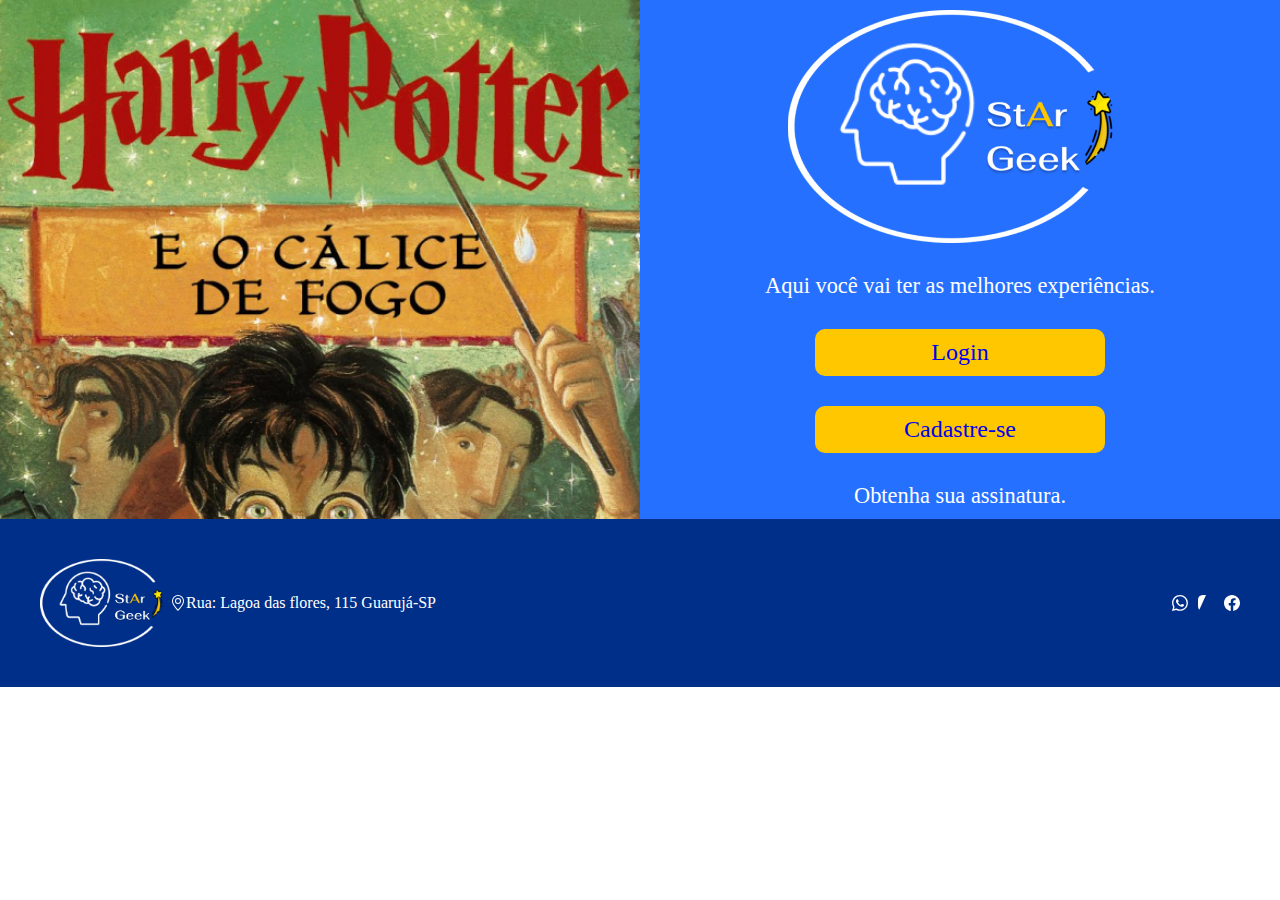
<file: index.html>
<!DOCTYPE html>
<html lang="pt-br">
<head>
    <meta charset="UTF-8">
    <meta http-equiv="X-UA-Compatible" content="IE=edge">
    <meta name="viewport" content="width=device-width, initial-scale=1.0">
    <title>Document</title>
    <link rel="stylesheet" href="estilo.css">
</head>
<body>
    
<div class="container">

    <main></main>
   
    <section>
       <img src="imagem/logo.png" alt="">
       <p>Aqui você vai ter as melhores experiências. </p>
       <a href="login.html">Login</a>
       <a href="cadastro.html">Cadastre-se</a>
       <span>Obtenha sua assinatura.</span>
    </section>


    <footer>
        <div class="logo">
            <img src="imagem/logo.png" alt="logo" width="130px">    
        <svg xmlns="http://www.w3.org/2000/svg" width="16" height="16" fill="currentColor" class="bi bi-geo-alt" viewBox="0 0 16 16">
            <path d="M12.166 8.94c-.524 1.062-1.234 2.12-1.96 3.07A31.493 31.493 0 0 1 8 14.58a31.481 31.481 0 0 1-2.206-2.57c-.726-.95-1.436-2.008-1.96-3.07C3.304 7.867 3 6.862 3 6a5 5 0 0 1 10 0c0 .862-.305 1.867-.834 2.94zM8 16s6-5.686 6-10A6 6 0 0 0 2 6c0 4.314 6 10 6 10z"/>
            <path d="M8 8a2 2 0 1 1 0-4 2 2 0 0 1 0 4zm0 1a3 3 0 1 0 0-6 3 3 0 0 0 0 6z"/>
          </svg>
            <p>Rua: Lagoa das flores, 115
            Guarujá-SP</p>
        </div>

        <div class="sociais">
            <svg xmlns="http://www.w3.org/2000/svg" width="16" height="16" fill="currentColor" class="bi bi-whatsapp" viewBox="0 0 16 16">
                <path d="M13.601 2.326A7.854 7.854 0 0 0 7.994 0C3.627 0 .068 3.558.064 7.926c0 1.399.366 2.76 1.057 3.965L0 16l4.204-1.102a7.933 7.933 0 0 0 3.79.965h.004c4.368 0 7.926-3.558 7.93-7.93A7.898 7.898 0 0 0 13.6 2.326zM7.994 14.521a6.573 6.573 0 0 1-3.356-.92l-.24-.144-2.494.654.666-2.433-.156-.251a6.56 6.56 0 0 1-1.007-3.505c0-3.626 2.957-6.584 6.591-6.584a6.56 6.56 0 0 1 4.66 1.931 6.557 6.557 0 0 1 1.928 4.66c-.004 3.639-2.961 6.592-6.592 6.592zm3.615-4.934c-.197-.099-1.17-.578-1.353-.646-.182-.065-.315-.099-.445.099-.133.197-.513.646-.627.775-.114.133-.232.148-.43.05-.197-.1-.836-.308-1.592-.985-.59-.525-.985-1.175-1.103-1.372-.114-.198-.011-.304.088-.403.087-.088.197-.232.296-.346.1-.114.133-.198.198-.33.065-.134.034-.248-.015-.347-.05-.099-.445-1.076-.612-1.47-.16-.389-.323-.335-.445-.34-.114-.007-.247-.007-.38-.007a.729.729 0 0 0-.529.247c-.182.198-.691.677-.691 1.654 0 .977.71 1.916.81 2.049.098.133 1.394 2.132 3.383 2.992.47.205.84.326 1.129.418.475.152.904.129 1.246.08.38-.058 1.171-.48 1.338-.943.164-.464.164-.86.114-.943-.049-.084-.182-.133-.38-.232z"/>
              </svg>

              <svg xmlns="http://www.w3.org/2000/svg" width="16" height="16" fill="currentColor" class="bi bi-instagram" viewBox="0 0 16 16">
                <path d="M8 0C5.829 0 5.556.01 4.703.048 3.85.088 3.269.222 2.76.42a3.917 3.917 0 0 0-1.417.923A3.927 3.927 0 0 0 .42 2.76C.222 3.268.087 3.85.048 4.7.01 5.555 0 5.827 0 8.001c0 2.172.01 2.444.048 3.297.04.852.174 1.433.372 1.942.205.526.478.972.923 1.417.444.445.89.719 1.1  qvf416.923.51.198 1.09.333 1.942.372C5.555 15.99 5.827 16 8 16s2.444-.01 3.298-.048c.851-.04 1.434-.174 1.943-.372a3.916 3.916 0 0 0 1.416-.923c.445-.445.718-.891.923-1.417.197-.509.332-1.09.372-1.942C15.99 10.445 16 10.173 16 8s-.01-2.445-.048-3.299c-.04-.851-.175-1.433-.372-1.941a3.926 3.926 0 0 0-.923-1.417A3.911 3.911 0 0 0 13.24.42c-.51-.198-1.092-.333-1.943-.372C10.443.01 10.172 0 7.998 0h.003zm-.717 1.442h.718c2.136 0 2.389.007 3.232.046.78.035 1.204.166 1.486.275.373.145.64.319.92.599.28.28.453.546.598.92.11.281.24.705.275 1.485.039.843.047 1.096.047 3.231s-.008 2.389-.047 3.232c-.035.78-.166 1.203-.275 1.485a2.47 2.47 0 0 1-.599.919c-.28.28-.546.453-.92.598-.28.11-.704.24-1.485.276-.843.038-1.096.047-3.232.047s-2.39-.009-3.233-.047c-.78-.036-1.203-.166-1.485-.276a2.478 2.478 0 0 1-.92-.598 2.48 2.48 0 0 1-.6-.92c-.109-.281-.24-.705-.275-1.485-.038-.843-.046-1.096-.046-3.233 0-2.136.008-2.388.046-3.231.036-.78.166-1.204.276-1.486.145-.373.319-.64.599-.92.28-.28.546-.453.92-.598.282-.11.705-.24 1.485-.276.738-.034 1.024-.044 2.515-.045v.002zm4.988 1.328a.96.96 0 1 0 0 1.92.96.96 0 0 0 0-1.92zm-4.27 1.122a4.109 4.109 0 1 0 0 8.217 4.109 4.109 0 0 0 0-8.217zm0 1.441a2.667 2.667 0 1 1 0 5.334 2.667 2.667 0 0 1 0-5.334z"/>
              </svg>

              <svg xmlns="http://www.w3.org/2000/svg" width="16" height="16" fill="currentColor" class="bi bi-facebook" viewBox="0 0 16 16">
                <path d="M16 8.049c0-4.446-3.582-8.05-8-8.05C3.58 0-.002 3.603-.002 8.05c0 4.017 2.926 7.347 6.75 7.951v-5.625h-2.03V8.05H6.75V6.275c0-2.017 1.195-3.131 3.022-3.131.876 0 1.791.157 1.791.157v1.98h-1.009c-.993 0-1.303.621-1.303 1.258v1.51h2.218l-.354 2.326H9.25V16c3.824-.604 6.75-3.934 6.75-7.951z"/>
              </svg>
        </div>
     
        
    </footer>
 

</div>

</body>
</html>
</file>
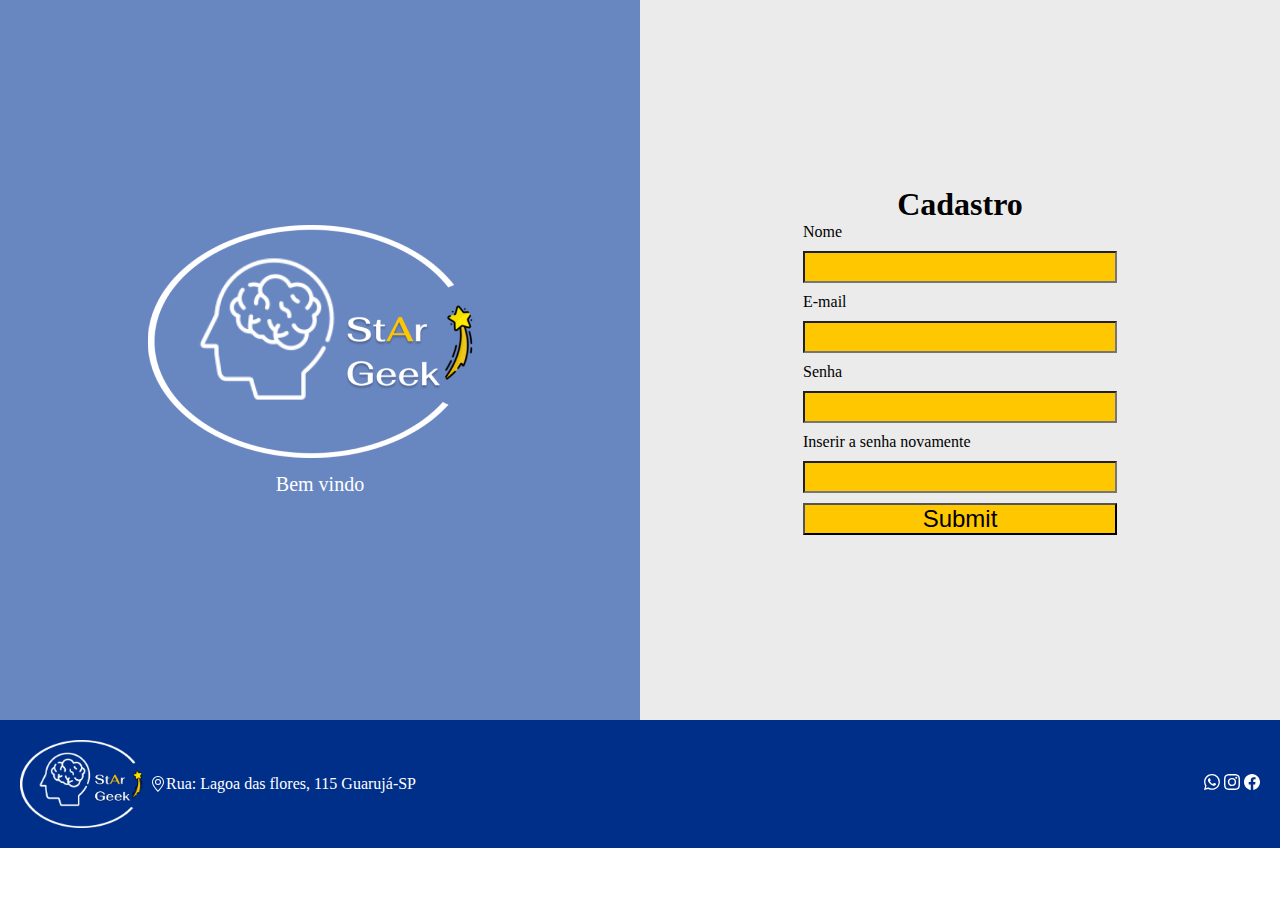
<file: cadastro.html>
<!DOCTYPE html>
<html lang="pt-br">
<head>
    <meta charset="UTF-8">
    <meta http-equiv="X-UA-Compatible" content="IE=edge">
    <meta name="viewport" content="width=device-width, initial-scale=1.0">
    <title>Document</title>
    <link rel="stylesheet" href="cadastro.css">
</head>

<body>

    <div class="container">

        <main> 
            <img src="imagem/logo.png" alt="logo">
            <p>Bem vindo</p>
         
        </main>
    
        <section>
            
            <h1>Cadastro</h1>

            <div class="mensagem"></div>
             
               <form id="formulario">
                <label for="">Nome</label>
                <input type="nome" id="nome">

                <label for="">E-mail</label>
                <input type="email" id="email">

                <label for="">Senha</label>
                <input type="senha" id="senha">

                <label for="">Inserir a senha novamente</label>
                <input type="senha" id="insenha2">

                <input type="submit"bvalue="Cadastre-se"> 
             
            </form>
        </section>
    

        <footer>
            <div class="logo">
    
                <img src="imagem/logo.png" alt="logo" width="130px">   
    
                <svg xmlns="http://www.w3.org/2000/svg" width="16" height="16" fill="currentColor" class="bi bi-geo-alt" viewBox="0 0 16 16">
                <path d="M12.166 8.94c-.524 1.062-1.234 2.12-1.96 3.07A31.493 31.493 0 0 1 8 14.58a31.481 31.481 0 0 1-2.206-2.57c-.726-.95-1.436-2.008-1.96-3.07C3.304 7.867 3 6.862 3 6a5 5 0 0 1 10 0c0 .862-.305 1.867-.834 2.94zM8 16s6-5.686 6-10A6 6 0 0 0 2 6c0 4.314 6 10 6 10z"/>
                <path d="M8 8a2 2 0 1 1 0-4 2 2 0 0 1 0 4zm0 1a3 3 0 1 0 0-6 3 3 0 0 0 0 6z"/>
                </svg>
                <p>Rua: Lagoa das flores, 115
                Guarujá-SP</p>
            </div>
    
            <div class="sociais">
                <svg xmlns="http://www.w3.org/2000/svg" width="16" height="16" fill="currentColor" class="bi bi-whatsapp" viewBox="0 0 16 16">
                    <path d="M13.601 2.326A7.854 7.854 0 0 0 7.994 0C3.627 0 .068 3.558.064 7.926c0 1.399.366 2.76 1.057 3.965L0 16l4.204-1.102a7.933 7.933 0 0 0 3.79.965h.004c4.368 0 7.926-3.558 7.93-7.93A7.898 7.898 0 0 0 13.6 2.326zM7.994 14.521a6.573 6.573 0 0 1-3.356-.92l-.24-.144-2.494.654.666-2.433-.156-.251a6.56 6.56 0 0 1-1.007-3.505c0-3.626 2.957-6.584 6.591-6.584a6.56 6.56 0 0 1 4.66 1.931 6.557 6.557 0 0 1 1.928 4.66c-.004 3.639-2.961 6.592-6.592 6.592zm3.615-4.934c-.197-.099-1.17-.578-1.353-.646-.182-.065-.315-.099-.445.099-.133.197-.513.646-.627.775-.114.133-.232.148-.43.05-.197-.1-.836-.308-1.592-.985-.59-.525-.985-1.175-1.103-1.372-.114-.198-.011-.304.088-.403.087-.088.197-.232.296-.346.1-.114.133-.198.198-.33.065-.134.034-.248-.015-.347-.05-.099-.445-1.076-.612-1.47-.16-.389-.323-.335-.445-.34-.114-.007-.247-.007-.38-.007a.729.729 0 0 0-.529.247c-.182.198-.691.677-.691 1.654 0 .977.71 1.916.81 2.049.098.133 1.394 2.132 3.383 2.992.47.205.84.326 1.129.418.475.152.904.129 1.246.08.38-.058 1.171-.48 1.338-.943.164-.464.164-.86.114-.943-.049-.084-.182-.133-.38-.232z"/>
                  </svg>
    
                  <svg xmlns="http://www.w3.org/2000/svg" width="16" height="16" fill="currentColor" class="bi bi-instagram" viewBox="0 0 16 16">
                    <path d="M8 0C5.829 0 5.556.01 4.703.048 3.85.088 3.269.222 2.76.42a3.917 3.917 0 0 0-1.417.923A3.927 3.927 0 0 0 .42 2.76C.222 3.268.087 3.85.048 4.7.01 5.555 0 5.827 0 8.001c0 2.172.01 2.444.048 3.297.04.852.174 1.433.372 1.942.205.526.478.972.923 1.417.444.445.89.719 1.416.923.51.198 1.09.333 1.942.372C5.555 15.99 5.827 16 8 16s2.444-.01 3.298-.048c.851-.04 1.434-.174 1.943-.372a3.916 3.916 0 0 0 1.416-.923c.445-.445.718-.891.923-1.417.197-.509.332-1.09.372-1.942C15.99 10.445 16 10.173 16 8s-.01-2.445-.048-3.299c-.04-.851-.175-1.433-.372-1.941a3.926 3.926 0 0 0-.923-1.417A3.911 3.911 0 0 0 13.24.42c-.51-.198-1.092-.333-1.943-.372C10.443.01 10.172 0 7.998 0h.003zm-.717 1.442h.718c2.136 0 2.389.007 3.232.046.78.035 1.204.166 1.486.275.373.145.64.319.92.599.28.28.453.546.598.92.11.281.24.705.275 1.485.039.843.047 1.096.047 3.231s-.008 2.389-.047 3.232c-.035.78-.166 1.203-.275 1.485a2.47 2.47 0 0 1-.599.919c-.28.28-.546.453-.92.598-.28.11-.704.24-1.485.276-.843.038-1.096.047-3.232.047s-2.39-.009-3.233-.047c-.78-.036-1.203-.166-1.485-.276a2.478 2.478 0 0 1-.92-.598 2.48 2.48 0 0 1-.6-.92c-.109-.281-.24-.705-.275-1.485-.038-.843-.046-1.096-.046-3.233 0-2.136.008-2.388.046-3.231.036-.78.166-1.204.276-1.486.145-.373.319-.64.599-.92.28-.28.546-.453.92-.598.282-.11.705-.24 1.485-.276.738-.034 1.024-.044 2.515-.045v.002zm4.988 1.328a.96.96 0 1 0 0 1.92.96.96 0 0 0 0-1.92zm-4.27 1.122a4.109 4.109 0 1 0 0 8.217 4.109 4.109 0 0 0 0-8.217zm0 1.441a2.667 2.667 0 1 1 0 5.334 2.667 2.667 0 0 1 0-5.334z"/>
                  </svg>
    
                  <svg xmlns="http://www.w3.org/2000/svg" width="16" height="16" fill="currentColor" class="bi bi-facebook" viewBox="0 0 16 16">
                    <path d="M16 8.049c0-4.446-3.582-8.05-8-8.05C3.58 0-.002 3.603-.002 8.05c0 4.017 2.926 7.347 6.75 7.951v-5.625h-2.03V8.05H6.75V6.275c0-2.017 1.195-3.131 3.022-3.131.876 0 1.791.157 1.791.157v1.98h-1.009c-.993 0-1.303.621-1.303 1.258v1.51h2.218l-.354 2.326H9.25V16c3.824-.604 6.75-3.934 6.75-7.951z"/>
                  </svg>
            </div>

        
        </footer>
<script src="cadastro.js"></script>
</body>

</html>
</file>
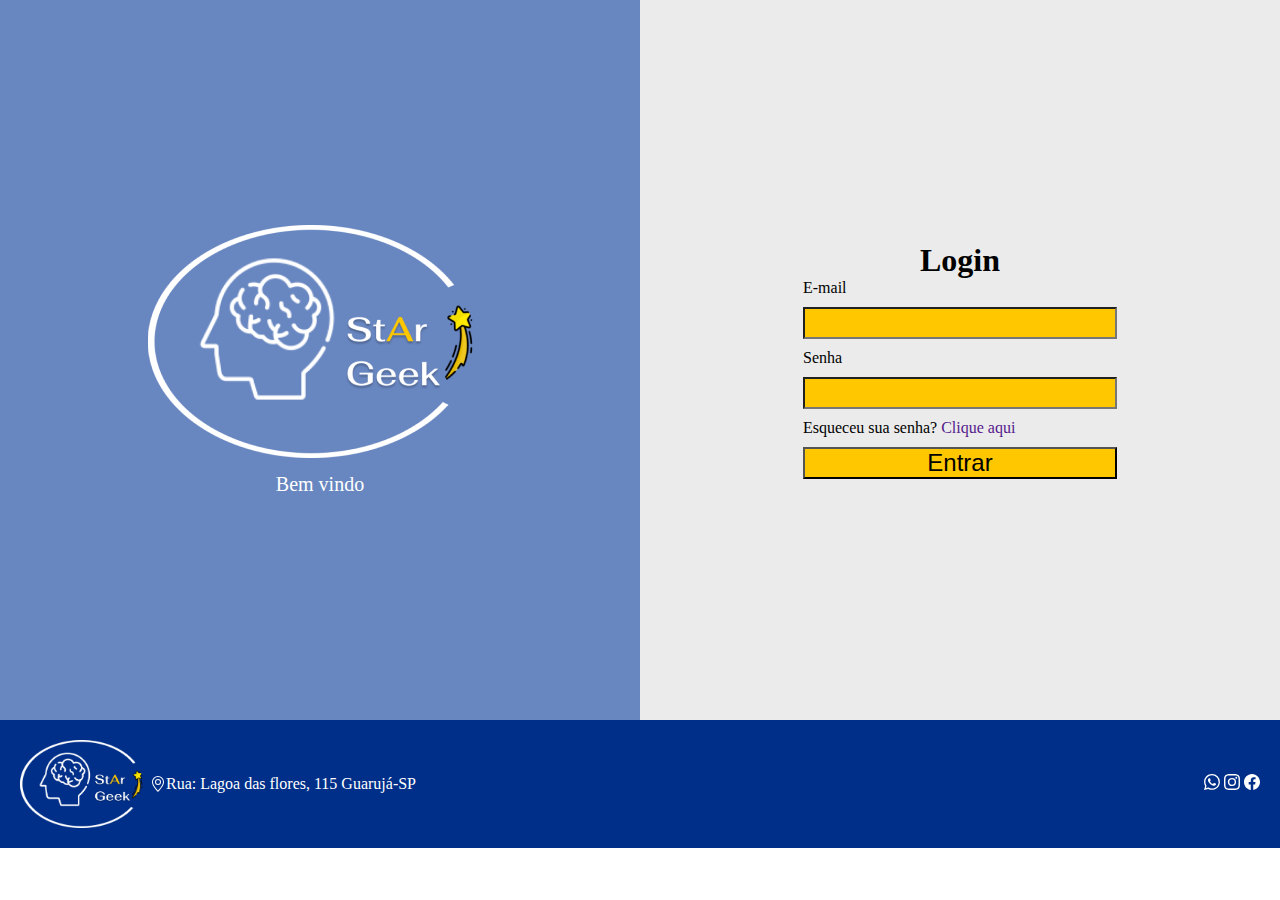
<file: cadastroitem.html>
<!DOCTYPE html>
<html lang="">
<head>
    <meta charset="UTF-8">
    <meta http-equiv="X-UA-Compatible" content="IE=edge">
    <meta name="viewport" content="width=device-width, initial-scale=1.0">
    <title>Document</title>
    <link rel="stylesheet" href="cadastroitem.css">
</head>
<body>
    
    <div class="contanier">
    <header>
      
    </header>

    <main>
    <h1>Cadastro do Item</h1>
    <form action="catalogo.html">
        <label for="">Nome</label>
        <input type="text" id="nome">

    <label>Resumo</label>
    <textarea name="resumo" id="resumo" cols="34" rows="14"></textarea>

    <label for="">Escolha sua foto</label>
    <input type="file" id="foto">

    <input type="submit" value="Entrar" id="btncadastrar">

    </form>
    </main>

    <footer>
 <div class="logo">

            <img src="imagem/logo.png" alt="logo" width="130px">   

            <svg xmlns="http://www.w3.org/2000/svg" width="16" height="16" fill="currentColor" class="bi bi-geo-alt" viewBox="0 0 16 16">
            <path d="M12.166 8.94c-.524 1.062-1.234 2.12-1.96 3.07A31.493 31.493 0 0 1 8 14.58a31.481 31.481 0 0 1-2.206-2.57c-.726-.95-1.436-2.008-1.96-3.07C3.304 7.867 3 6.862 3 6a5 5 0 0 1 10 0c0 .862-.305 1.867-.834 2.94zM8 16s6-5.686 6-10A6 6 0 0 0 2 6c0 4.314 6 10 6 10z"/>
            <path d="M8 8a2 2 0 1 1 0-4 2 2 0 0 1 0 4zm0 1a3 3 0 1 0 0-6 3 3 0 0 0 0 6z"/>
            </svg>
            <p>Rua: Lagoa das flores, 115
            Guarujá-SP</p>
        </div>

        <div class="sociais">
            <svg xmlns="http://www.w3.org/2000/svg" width="16" height="16" fill="currentColor" class="bi bi-whatsapp" viewBox="0 0 16 16">
                <path d="M13.601 2.326A7.854 7.854 0 0 0 7.994 0C3.627 0 .068 3.558.064 7.926c0 1.399.366 2.76 1.057 3.965L0 16l4.204-1.102a7.933 7.933 0 0 0 3.79.965h.004c4.368 0 7.926-3.558 7.93-7.93A7.898 7.898 0 0 0 13.6 2.326zM7.994 14.521a6.573 6.573 0 0 1-3.356-.92l-.24-.144-2.494.654.666-2.433-.156-.251a6.56 6.56 0 0 1-1.007-3.505c0-3.626 2.957-6.584 6.591-6.584a6.56 6.56 0 0 1 4.66 1.931 6.557 6.557 0 0 1 1.928 4.66c-.004 3.639-2.961 6.592-6.592 6.592zm3.615-4.934c-.197-.099-1.17-.578-1.353-.646-.182-.065-.315-.099-.445.099-.133.197-.513.646-.627.775-.114.133-.232.148-.43.05-.197-.1-.836-.308-1.592-.985-.59-.525-.985-1.175-1.103-1.372-.114-.198-.011-.304.088-.403.087-.088.197-.232.296-.346.1-.114.133-.198.198-.33.065-.134.034-.248-.015-.347-.05-.099-.445-1.076-.612-1.47-.16-.389-.323-.335-.445-.34-.114-.007-.247-.007-.38-.007a.729.729 0 0 0-.529.247c-.182.198-.691.677-.691 1.654 0 .977.71 1.916.81 2.049.098.133 1.394 2.132 3.383 2.992.47.205.84.326 1.129.418.475.152.904.129 1.246.08.38-.058 1.171-.48 1.338-.943.164-.464.164-.86.114-.943-.049-.084-.182-.133-.38-.232z"/>
              </svg>

              <svg xmlns="http://www.w3.org/2000/svg" width="16" height="16" fill="currentColor" class="bi bi-instagram" viewBox="0 0 16 16">
                <path d="M8 0C5.829 0 5.556.01 4.703.048 3.85.088 3.269.222 2.76.42a3.917 3.917 0 0 0-1.417.923A3.927 3.927 0 0 0 .42 2.76C.222 3.268.087 3.85.048 4.7.01 5.555 0 5.827 0 8.001c0 2.172.01 2.444.048 3.297.04.852.174 1.433.372 1.942.205.526.478.972.923 1.417.444.445.89.719 1.416.923.51.198 1.09.333 1.942.372C5.555 15.99 5.827 16 8 16s2.444-.01 3.298-.048c.851-.04 1.434-.174 1.943-.372a3.916 3.916 0 0 0 1.416-.923c.445-.445.718-.891.923-1.417.197-.509.332-1.09.372-1.942C15.99 10.445 16 10.173 16 8s-.01-2.445-.048-3.299c-.04-.851-.175-1.433-.372-1.941a3.926 3.926 0 0 0-.923-1.417A3.911 3.911 0 0 0 13.24.42c-.51-.198-1.092-.333-1.943-.372C10.443.01 10.172 0 7.998 0h.003zm-.717 1.442h.718c2.136 0 2.389.007 3.232.046.78.035 1.204.166 1.486.275.373.145.64.319.92.599.28.28.453.546.598.92.11.281.24.705.275 1.485.039.843.047 1.096.047 3.231s-.008 2.389-.047 3.232c-.035.78-.166 1.203-.275 1.485a2.47 2.47 0 0 1-.599.919c-.28.28-.546.453-.92.598-.28.11-.704.24-1.485.276-.843.038-1.096.047-3.232.047s-2.39-.009-3.233-.047c-.78-.036-1.203-.166-1.485-.276a2.478 2.478 0 0 1-.92-.598 2.48 2.48 0 0 1-.6-.92c-.109-.281-.24-.705-.275-1.485-.038-.843-.046-1.096-.046-3.233 0-2.136.008-2.388.046-3.231.036-.78.166-1.204.276-1.486.145-.373.319-.64.599-.92.28-.28.546-.453.92-.598.282-.11.705-.24 1.485-.276.738-.034 1.024-.044 2.515-.045v.002zm4.988 1.328a.96.96 0 1 0 0 1.92.96.96 0 0 0 0-1.92zm-4.27 1.122a4.109 4.109 0 1 0 0 8.217 4.109 4.109 0 0 0 0-8.217zm0 1.441a2.667 2.667 0 1 1 0 5.334 2.667 2.667 0 0 1 0-5.334z"/>
              </svg>

              <svg xmlns="http://www.w3.org/2000/svg" width="16" height="16" fill="currentColor" class="bi bi-facebook" viewBox="0 0 16 16">
                <path d="M16 8.049c0-4.446-3.582-8.05-8-8.05C3.58 0-.002 3.603-.002 8.05c0 4.017 2.926 7.347 6.75 7.951v-5.625h-2.03V8.05H6.75V6.275c0-2.017 1.195-3.131 3.022-3.131.876 0 1.791.157 1.791.157v1.98h-1.009c-.993 0-1.303.621-1.303 1.258v1.51h2.218l-.354 2.326H9.25V16c3.824-.604 6.75-3.934 6.75-7.951z"/>
              </svg>
        </div>

    </footer>
        
</div>
<script src="cadastroitem.js"></script>
</body>
</html>
</file>
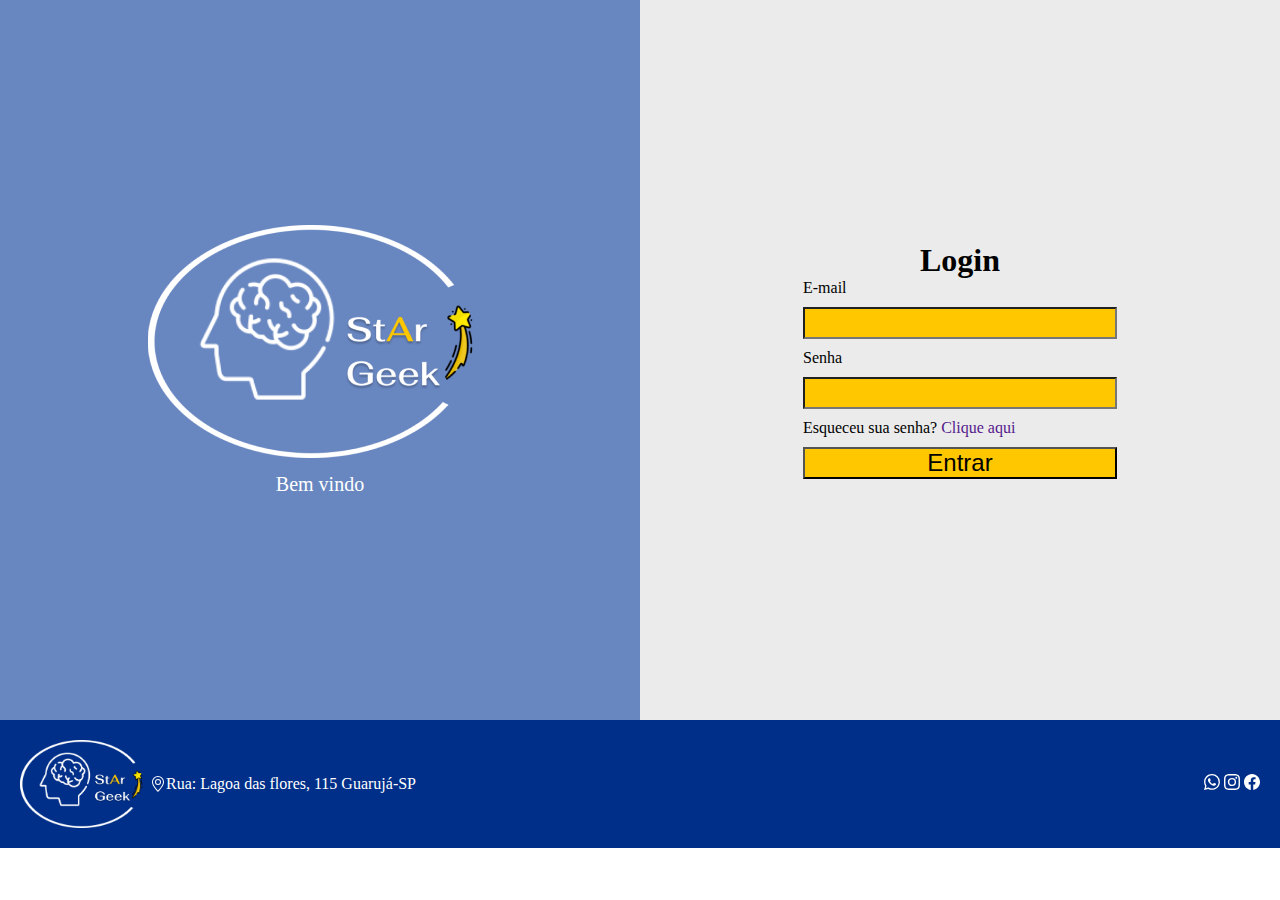
<file: catalogo.html>
<!DOCTYPE html>
<html lang="pt-br">
<head>
    <meta charset="UTF-8">
    <meta http-equiv="X-UA-Compatible" content="IE=edge">
    <meta name="viewport" content="width=device-width, initial-scale=1.0">
    <title>Document</title>
    <link rel="stylesheet" href="catalogo.css">
</head>
<body>
    
<div class="container">

    <header>
    </header>

    <main>
        <div class="barra">
        <div class="search">
        <input type="text" placeholder="Procure pelos títulos">
     </div>
        <div class="busca">
        <a href="cadastroitem.html">Cadastrar Item</a>
        </div>
    </div>
        <div class="cards">
        </div>
    
    </main>

    <footer>
        <div class="logo">
        <img src="imagem/logo.png" alt="logo" width="130px">   

            <svg xmlns="http://www.w3.org/2000/svg" width="16" height="16" fill="currentColor" class="bi bi-geo-alt" viewBox="0 0 16 16">
            <path d="M12.166 8.94c-.524 1.062-1.234 2.12-1.96 3.07A31.493 31.493 0 0 1 8 14.58a31.481 31.481 0 0 1-2.206-2.57c-.726-.95-1.436-2.008-1.96-3.07C3.304 7.867 3 6.862 3 6a5 5 0 0 1 10 0c0 .862-.305 1.867-.834 2.94zM8 16s6-5.686 6-10A6 6 0 0 0 2 6c0 4.314 6 10 6 10z"/>
            <path d="M8 8a2 2 0 1 1 0-4 2 2 0 0 1 0 4zm0 1a3 3 0 1 0 0-6 3 3 0 0 0 0 6z"/>
            </svg>
            <p>Rua: Lagoa das flores, 115
            Guarujá-SP</p>
        </div>

        <div class="sociais">
            <svg xmlns="http://www.w3.org/2000/svg" width="16" height="16" fill="currentColor" class="bi bi-whatsapp" viewBox="0 0 16 16">
                <path d="M13.601 2.326A7.854 7.854 0 0 0 7.994 0C3.627 0 .068 3.558.064 7.926c0 1.399.366 2.76 1.057 3.965L0 16l4.204-1.102a7.933 7.933 0 0 0 3.79.965h.004c4.368 0 7.926-3.558 7.93-7.93A7.898 7.898 0 0 0 13.6 2.326zM7.994 14.521a6.573 6.573 0 0 1-3.356-.92l-.24-.144-2.494.654.666-2.433-.156-.251a6.56 6.56 0 0 1-1.007-3.505c0-3.626 2.957-6.584 6.591-6.584a6.56 6.56 0 0 1 4.66 1.931 6.557 6.557 0 0 1 1.928 4.66c-.004 3.639-2.961 6.592-6.592 6.592zm3.615-4.934c-.197-.099-1.17-.578-1.353-.646-.182-.065-.315-.099-.445.099-.133.197-.513.646-.627.775-.114.133-.232.148-.43.05-.197-.1-.836-.308-1.592-.985-.59-.525-.985-1.175-1.103-1.372-.114-.198-.011-.304.088-.403.087-.088.197-.232.296-.346.1-.114.133-.198.198-.33.065-.134.034-.248-.015-.347-.05-.099-.445-1.076-.612-1.47-.16-.389-.323-.335-.445-.34-.114-.007-.247-.007-.38-.007a.729.729 0 0 0-.529.247c-.182.198-.691.677-.691 1.654 0 .977.71 1.916.81 2.049.098.133 1.394 2.132 3.383 2.992.47.205.84.326 1.129.418.475.152.904.129 1.246.08.38-.058 1.171-.48 1.338-.943.164-.464.164-.86.114-.943-.049-.084-.182-.133-.38-.232z"/>
              </svg>

              <svg xmlns="http://www.w3.org/2000/svg" width="16" height="16" fill="currentColor" class="bi bi-instagram" viewBox="0 0 16 16">
                <path d="M8 0C5.829 0 5.556.01 4.703.048 3.85.088 3.269.222 2.76.42a3.917 3.917 0 0 0-1.417.923A3.927 3.927 0 0 0 .42 2.76C.222 3.268.087 3.85.048 4.7.01 5.555 0 5.827 0 8.001c0 2.172.01 2.444.048 3.297.04.852.174 1.433.372 1.942.205.526.478.972.923 1.417.444.445.89.719 1.416.923.51.198 1.09.333 1.942.372C5.555 15.99 5.827 16 8 16s2.444-.01 3.298-.048c.851-.04 1.434-.174 1.943-.372a3.916 3.916 0 0 0 1.416-.923c.445-.445.718-.891.923-1.417.197-.509.332-1.09.372-1.942C15.99 10.445 16 10.173 16 8s-.01-2.445-.048-3.299c-.04-.851-.175-1.433-.372-1.941a3.926 3.926 0 0 0-.923-1.417A3.911 3.911 0 0 0 13.24.42c-.51-.198-1.092-.333-1.943-.372C10.443.01 10.172 0 7.998 0h.003zm-.717 1.442h.718c2.136 0 2.389.007 3.232.046.78.035 1.204.166 1.486.275.373.145.64.319.92.599.28.28.453.546.598.92.11.281.24.705.275 1.485.039.843.047 1.096.047 3.231s-.008 2.389-.047 3.232c-.035.78-.166 1.203-.275 1.485a2.47 2.47 0 0 1-.599.919c-.28.28-.546.453-.92.598-.28.11-.704.24-1.485.276-.843.038-1.096.047-3.232.047s-2.39-.009-3.233-.047c-.78-.036-1.203-.166-1.485-.276a2.478 2.478 0 0 1-.92-.598 2.48 2.48 0 0 1-.6-.92c-.109-.281-.24-.705-.275-1.485-.038-.843-.046-1.096-.046-3.233 0-2.136.008-2.388.046-3.231.036-.78.166-1.204.276-1.486.145-.373.319-.64.599-.92.28-.28.546-.453.92-.598.282-.11.705-.24 1.485-.276.738-.034 1.024-.044 2.515-.045v.002zm4.988 1.328a.96.96 0 1 0 0 1.92.96.96 0 0 0 0-1.92zm-4.27 1.122a4.109 4.109 0 1 0 0 8.217 4.109 4.109 0 0 0 0-8.217zm0 1.441a2.667 2.667 0 1 1 0 5.334 2.667 2.667 0 0 1 0-5.334z"/>
              </svg>

              <svg xmlns="http://www.w3.org/2000/svg" width="16" height="16" fill="currentColor" class="bi bi-facebook" viewBox="0 0 16 16">
                <path d="M16 8.049c0-4.446-3.582-8.05-8-8.05C3.58 0-.002 3.603-.002 8.05c0 4.017 2.926 7.347 6.75 7.951v-5.625h-2.03V8.05H6.75V6.275c0-2.017 1.195-3.131 3.022-3.131.876 0 1.791.157 1.791.157v1.98h-1.009c-.993 0-1.303.621-1.303 1.258v1.51h2.218l-.354 2.326H9.25V16c3.824-.604 6.75-3.934 6.75-7.951z"/>
              </svg>
        </div>
    </footer>
</div>

<script src="catalogo.js"></script>

</body>
</html>
</file>
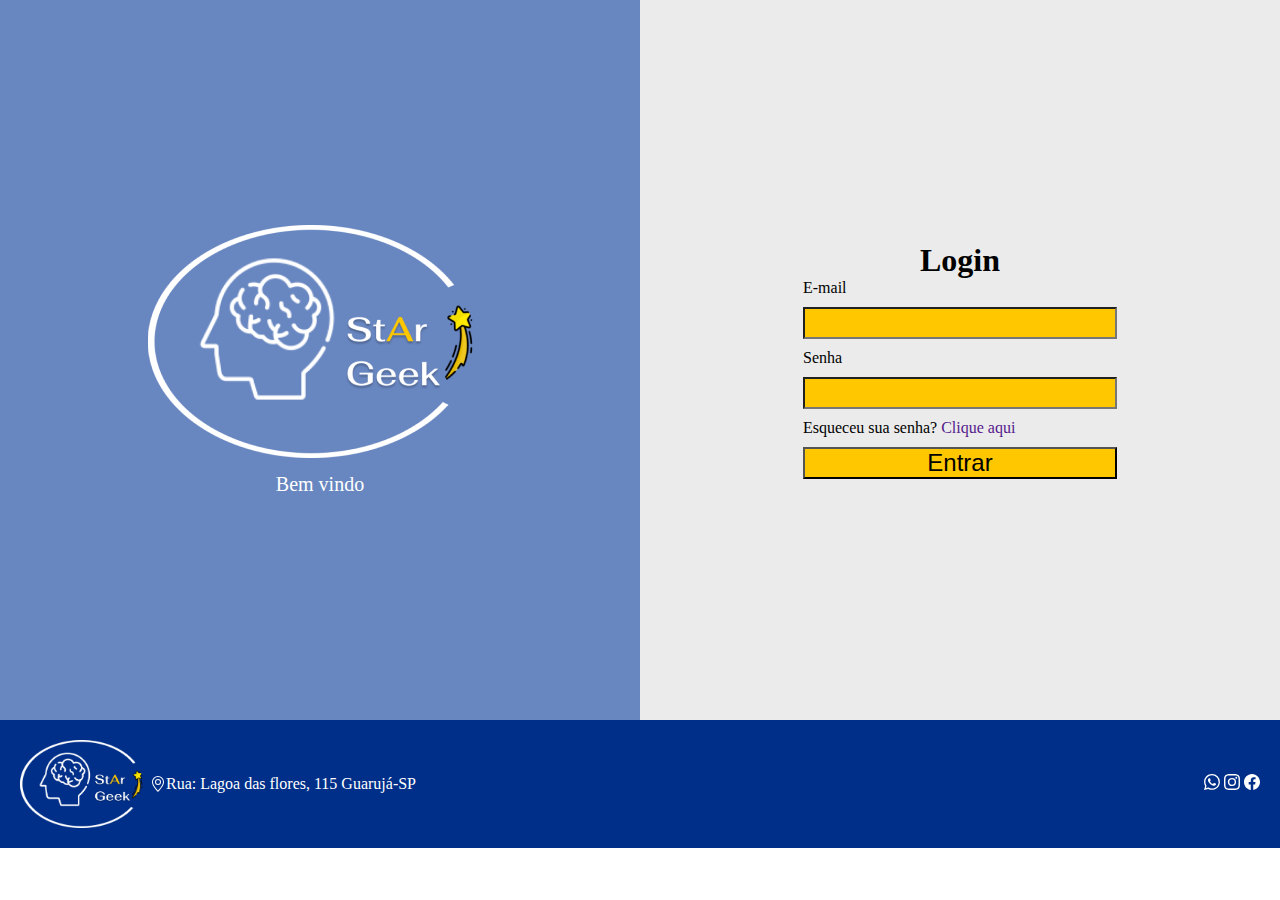
<file: login.html>
<!DOCTYPE html>
<html lang="pt-br">
<head>
    <meta charset="UTF-8">
    <meta http-equiv="X-UA-Compatible" content="IE=edge">
    <meta name="viewport" content="width=device-width, initial-scale=1.0">
    <title>Document</title>
    <link rel="stylesheet" href="login.css">
</head>
<body>

    <div class="container">

    <main> 
        <img src="imagem/logo.png" alt="logo">
        <p>Bem vindo</p>
    
    </main>

    <section>
        <h1>Login</h1>
        <div class="mensagem"></div>
        <form id="formulario">
            <label for="">E-mail</label>
            <input type="email" id="email">
            <label for="">Senha</label>
            <input type="senha" id="senha">
            <p>Esqueceu sua senha? <a href="">Clique aqui</a></p>
            <input type="submit" value="Entrar">
        </form>
    </section>

    <footer>
        <div class="logo">

            <img src="imagem/logo.png" alt="logo" width="130px">   

            <svg xmlns="http://www.w3.org/2000/svg" width="16" height="16" fill="currentColor" class="bi bi-geo-alt" viewBox="0 0 16 16">
            <path d="M12.166 8.94c-.524 1.062-1.234 2.12-1.96 3.07A31.493 31.493 0 0 1 8 14.58a31.481 31.481 0 0 1-2.206-2.57c-.726-.95-1.436-2.008-1.96-3.07C3.304 7.867 3 6.862 3 6a5 5 0 0 1 10 0c0 .862-.305 1.867-.834 2.94zM8 16s6-5.686 6-10A6 6 0 0 0 2 6c0 4.314 6 10 6 10z"/>
            <path d="M8 8a2 2 0 1 1 0-4 2 2 0 0 1 0 4zm0 1a3 3 0 1 0 0-6 3 3 0 0 0 0 6z"/>
            </svg>
            <p>Rua: Lagoa das flores, 115
            Guarujá-SP</p>
        </div>

        <div class="sociais">
            <svg xmlns="http://www.w3.org/2000/svg" width="16" height="16" fill="currentColor" class="bi bi-whatsapp" viewBox="0 0 16 16">
                <path d="M13.601 2.326A7.854 7.854 0 0 0 7.994 0C3.627 0 .068 3.558.064 7.926c0 1.399.366 2.76 1.057 3.965L0 16l4.204-1.102a7.933 7.933 0 0 0 3.79.965h.004c4.368 0 7.926-3.558 7.93-7.93A7.898 7.898 0 0 0 13.6 2.326zM7.994 14.521a6.573 6.573 0 0 1-3.356-.92l-.24-.144-2.494.654.666-2.433-.156-.251a6.56 6.56 0 0 1-1.007-3.505c0-3.626 2.957-6.584 6.591-6.584a6.56 6.56 0 0 1 4.66 1.931 6.557 6.557 0 0 1 1.928 4.66c-.004 3.639-2.961 6.592-6.592 6.592zm3.615-4.934c-.197-.099-1.17-.578-1.353-.646-.182-.065-.315-.099-.445.099-.133.197-.513.646-.627.775-.114.133-.232.148-.43.05-.197-.1-.836-.308-1.592-.985-.59-.525-.985-1.175-1.103-1.372-.114-.198-.011-.304.088-.403.087-.088.197-.232.296-.346.1-.114.133-.198.198-.33.065-.134.034-.248-.015-.347-.05-.099-.445-1.076-.612-1.47-.16-.389-.323-.335-.445-.34-.114-.007-.247-.007-.38-.007a.729.729 0 0 0-.529.247c-.182.198-.691.677-.691 1.654 0 .977.71 1.916.81 2.049.098.133 1.394 2.132 3.383 2.992.47.205.84.326 1.129.418.475.152.904.129 1.246.08.38-.058 1.171-.48 1.338-.943.164-.464.164-.86.114-.943-.049-.084-.182-.133-.38-.232z"/>
              </svg>

              <svg xmlns="http://www.w3.org/2000/svg" width="16" height="16" fill="currentColor" class="bi bi-instagram" viewBox="0 0 16 16">
                <path d="M8 0C5.829 0 5.556.01 4.703.048 3.85.088 3.269.222 2.76.42a3.917 3.917 0 0 0-1.417.923A3.927 3.927 0 0 0 .42 2.76C.222 3.268.087 3.85.048 4.7.01 5.555 0 5.827 0 8.001c0 2.172.01 2.444.048 3.297.04.852.174 1.433.372 1.942.205.526.478.972.923 1.417.444.445.89.719 1.416.923.51.198 1.09.333 1.942.372C5.555 15.99 5.827 16 8 16s2.444-.01 3.298-.048c.851-.04 1.434-.174 1.943-.372a3.916 3.916 0 0 0 1.416-.923c.445-.445.718-.891.923-1.417.197-.509.332-1.09.372-1.942C15.99 10.445 16 10.173 16 8s-.01-2.445-.048-3.299c-.04-.851-.175-1.433-.372-1.941a3.926 3.926 0 0 0-.923-1.417A3.911 3.911 0 0 0 13.24.42c-.51-.198-1.092-.333-1.943-.372C10.443.01 10.172 0 7.998 0h.003zm-.717 1.442h.718c2.136 0 2.389.007 3.232.046.78.035 1.204.166 1.486.275.373.145.64.319.92.599.28.28.453.546.598.92.11.281.24.705.275 1.485.039.843.047 1.096.047 3.231s-.008 2.389-.047 3.232c-.035.78-.166 1.203-.275 1.485a2.47 2.47 0 0 1-.599.919c-.28.28-.546.453-.92.598-.28.11-.704.24-1.485.276-.843.038-1.096.047-3.232.047s-2.39-.009-3.233-.047c-.78-.036-1.203-.166-1.485-.276a2.478 2.478 0 0 1-.92-.598 2.48 2.48 0 0 1-.6-.92c-.109-.281-.24-.705-.275-1.485-.038-.843-.046-1.096-.046-3.233 0-2.136.008-2.388.046-3.231.036-.78.166-1.204.276-1.486.145-.373.319-.64.599-.92.28-.28.546-.453.92-.598.282-.11.705-.24 1.485-.276.738-.034 1.024-.044 2.515-.045v.002zm4.988 1.328a.96.96 0 1 0 0 1.92.96.96 0 0 0 0-1.92zm-4.27 1.122a4.109 4.109 0 1 0 0 8.217 4.109 4.109 0 0 0 0-8.217zm0 1.441a2.667 2.667 0 1 1 0 5.334 2.667 2.667 0 0 1 0-5.334z"/>
              </svg>

              <svg xmlns="http://www.w3.org/2000/svg" width="16" height="16" fill="currentColor" class="bi bi-facebook" viewBox="0 0 16 16">
                <path d="M16 8.049c0-4.446-3.582-8.05-8-8.05C3.58 0-.002 3.603-.002 8.05c0 4.017 2.926 7.347 6.75 7.951v-5.625h-2.03V8.05H6.75V6.275c0-2.017 1.195-3.131 3.022-3.131.876 0 1.791.157 1.791.157v1.98h-1.009c-.993 0-1.303.621-1.303 1.258v1.51h2.218l-.354 2.326H9.25V16c3.824-.604 6.75-3.934 6.75-7.951z"/>
              </svg>
        </div>

    </footer>
<script src="login.js"></script>
</body>
</html>
</file>
<file: estilo.css>
*{
    margin: 0;
    padding: 0;
    box-sizing: border-box;
}


a{
    text-decoration: none;
}

.container{
    display: grid;
    grid-template-columns: 1fr 1fr;
    grid-template-rows: auto auto;
    grid-template-areas: 
    "i c"
    "r r";
}

main{
    grid-area: i;
    background-repeat: no-repeat;
    background-image: url(imagem/bg.jpg);
    background-size: 100%;
    background-position: cover;
}

section{
    grid-area:c;
    display: flex;
    flex-direction:column;
    align-items: center;
    justify-content: center;
    background-color:#2670ff;
    gap: 30px;
    color:white;
    font-size: 1.4rem;
    padding: 10px;
}

section > a{
    background-color: #FFC700;
    padding: 10px 20px;
    border-radius: 10px;
    font-size: 1.5rem;
    width: 290px;
    display: flex;
    justify-content: center;
}


footer{
    grid-area: r;
    background-color:#002F89;
    background-repeat: no-repeat;
    color: white;
    display: flex;
    justify-content: space-between;
    align-items: center;
    padding: 40px;
    flex-wrap: wrap;
    row-gap: 20px;
    column-gap: 20px;
}

section > p{
    text-align: center;
}


.logo{
    display:flex;
    align-items: center;
}

.sociais{
    display: flex;
    justify-content: center;
    column-gap: 10px;
}

@media screen and (max-width:800px){
      .container{
        display: grid;
        grid-template-columns: 1fr;
        grid-template-rows: 250px auto auto;
        grid-template-areas: 
        "i"
        "c"
        "r";  }

                footer {
                    justify-content: center;
                }
        
                section>img {
                    width: 150px;
                }
        
                .logo>img {
                    display: none;
                }
}
</file>
<file: cadastro.css>
*{
    margin: 0;
    padding: 0;
    box-sizing: border-box;
}

a{
    text-decoration: none;
}

.container{
    display: grid;
    grid-template-columns: 1fr 1fr;
    grid-template-rows:80vh auto;
    grid-template-areas: 
    "l c"
    "r r";
}

main{
   grid-area: l;
   background-color: #6886C0;
   display: flex;
   flex-direction: column;
   justify-content: center;
   align-items: center;
   row-gap: 15px;
   font-size: 20px;
   color: white;
  
}

section{
    grid-area:c;
    background-color: #EBEBEB;
    display: flex;
    flex-direction: column;
    justify-content: center;
    align-items: center;
    padding: 14px;

}

form{
    display: flex;
    flex-direction: column;
    gap: 10px;
}

form > input  {
    font-size: 1.5rem;
    background-color: #FFC700;}
    

 footer{
    grid-area: r;
    background-color:#002F89;
    background-repeat: no-repeat;
    color: white;
    display: flex;
    justify-content: space-between;
    padding: 20px;
    align-items: center;
    flex-wrap: wrap;
    column-gap: 10px;
    
    
}

.logo{
    display: flex;
    align-items: center;
}

@media screen and (max-width:800px){
    .container{
      display: grid;
      grid-template-columns: 1fr;
      grid-template-rows: auto auto auto;
      grid-template-areas: 
      "l"
      "c"
      "r";  }

      footer {
        justify-content: center;
    }

    section>img {
        width: 150px;
    }

    .logo>img {
        display: none;
    }

    main > img{
        width: 200px;
        padding: 10px;
    }
}
</file>
<file: cadastroitem.css>
*{
    margin: 0;
    padding: 0;
    box-sizing: border-box;
}
   
   a{
       text-decoration: none;
}

.contanier{
       display: grid;
       grid-template-columns: 1fr;
       grid-template-rows: 5vh auto auto;
       grid-template-areas: 
       "h"
       "m"
       "r";
}

header{
    grid-area: h;
    background-color: #002F89;
}

main{
    grid-area: m;
    display: flex;
    flex-direction: column;
    align-items: center;
    padding: 10px;
    justify-content: center;
    background-color: #EBEBEB;
}

form{
    display: flex;
    flex-direction: column;
    gap: 10px;
    font-size: 1rem;
}

form > input{
    font-size: 1rem;
    background-color: #FFC700;
    border-radius: 5px;
}

form > textarea{
    background-color: #FFC700;
}

footer{
    grid-area: r;
    background-color:#002F89;
    background-repeat: no-repeat;
    color: white;
    display: flex;
    justify-content: space-between;
    padding: 20px;
    align-items: center;
    flex-wrap: wrap;
    column-gap: 10px;
}

.logo{
    display: flex;
    justify-content: center;
    align-items: center;
}


@media screen and (max-width:800px){
    .container{
      display: grid;
      grid-template-columns: 1fr;
      grid-template-rows: auto auto 100px;
      grid-template-areas: 
      "h"
      "m"
      "r";  }

      
    footer {
        justify-content: center;
    }

    section>img {
        width: 150px;
    }

    .logo>img {
        display: none;
    }

    main > img{
        width: 200px;
        padding: 10px;
    }
 }
</file>
<file: catalogo.css>
*{
 margin: 0;
 padding: 0;
 box-sizing: border-box;
}

a{
    text-decoration: none;
}

.contanier{
    width: 100vw;
    display: grid;
    grid-template-columns: 1fr;
    grid-template-rows: auto auto auto;
    grid-template-areas: 
    "h"
    "m"
    "r";
}

header{
 grid-area: h;
 height: 70px;
 background-color: #002F89;
 width: 100%;
}

main{
  grid-area: m;
  background-color: #EBEBEB;
  width: 100%;
  min-height: 80vh;
  
}
 
 .cards{
    display: flex;
    padding: 2%;
    background-color: rgb(205, 205, 205);
    column-gap: 10%;
    width: 100%;
    flex-wrap: wrap;

 }
 .card{
   display: flex;
   width: 10%;
   
 }

 .carding{
   width: 100%;
 }

 .cardimg img{
   width: 200px;
 }

 .info{
    display: flex;
    flex-direction: column;
    row-gap: 4%;
    justify-content: flex-start;
    align-items: center;
    background-color: #FFC700;
    height: 32%;
    justify-content: center;
 }

    
.logo{
    display: flex;
    align-items: center;
    
}

.barra{
   display: flex;
   justify-content: space-between;
   align-items: center;
   padding:2%;
   max-width: 100%;
  
   
}

.busca{
   display: flex;
   justify-content: space-between;
   align-items: center;
}

.busca > a{
   background-color: #FFC700;
   border-radius: 6px;
   padding: 2% 5%;
   display: flex;
   font-size: 1.5rem;
   width: 200px;
   justify-content: center;
}

.search{
   width: 30%;
   font-size: 2.4rem;
   background-color: rgb(255, 255, 255);
   display: flex;
   align-items: center;
   border-radius: 30px;
   padding: 2% 5%;
   margin-top: 2%;
   margin-left: 3%;
 
}

.search input{
 background: transparent;

 border: none;
 outline: none;
 font-size: 1.4rem;
 padding: 5%;
}

.search button{
 border: 0;
 border-radius: 50%;
 background: transparent;
 cursor: pointer;
}

.search > button{
 font-size: 1.5rem;
}

footer{
   grid-area: r;
   background-color:#002F89;
   background-repeat: no-repeat;
   color: white;
   display: flex;
   justify-content: space-between;
   padding: 3%;
   align-items: center;
   flex-wrap: wrap;
   column-gap: 2%;
}


@media screen and (max-width:800px){
   .container{
     grid-template-areas: 
     "h"
     "m"
     "r";  }

     
    footer {
      justify-content: center;
           }



  .logo>img {
      display: none;
  }

  main img{
   width: 80%;
  }

  .cards{
   flex-direction: column;
   align-items: center;
  
  }
  .card{
   width: 40%;
  }
}
</file>
<file: login.css>
*{
    margin: 0;
    padding: 0;
    box-sizing: border-box;
}

a{
    text-decoration: none;
}

.container{
    display: grid;
    grid-template-columns: 1fr 1fr;
    grid-template-rows: 80vh auto;
    grid-template-areas: 
    "l c"
    "r r";
}

main{
   grid-area: l;
   background-color: #6886C0;
   display: flex;
   flex-direction: column;
   justify-content: center;
   align-items: center;
   row-gap: 15px;
   font-size: 20px;
   color: white;
 
  
}

section{
    grid-area:c;
    background-color: #EBEBEB;
    display: flex;
    flex-direction: column;
    justify-content: center;
    align-items: center;
    padding: 10px;
    
}

form{
    display: flex;
    flex-direction: column;
    gap: 10px;
}

form > input  {
    font-size: 1.5rem;
    background-color: #FFC700;}
    

 footer{
    grid-area: r;
    background-color:#002F89;
    background-repeat: no-repeat;
    color: white;
    display: flex;
    justify-content: space-between;
    align-items: center;
    padding: 20px;
    align-items: center;
    flex-wrap: wrap;
    column-gap: 10px;
    
}

.logo{
    display: flex;
    align-items: center;
    justify-content: center;
}


@media screen and (max-width:800px){
    .container{
      display: grid;
      grid-template-columns: 1fr;
      grid-template-rows: auto auto 100px;
      grid-template-areas: 
      "l"
      "c"
      "r";  }

    footer {
        justify-content: center;
    }

    section>img {
        width: 150px;
    }

    .logo>img {
        display: none;
    }

    main > img{
        width: 200px;
        padding: 10px;
    }
}
</file>
